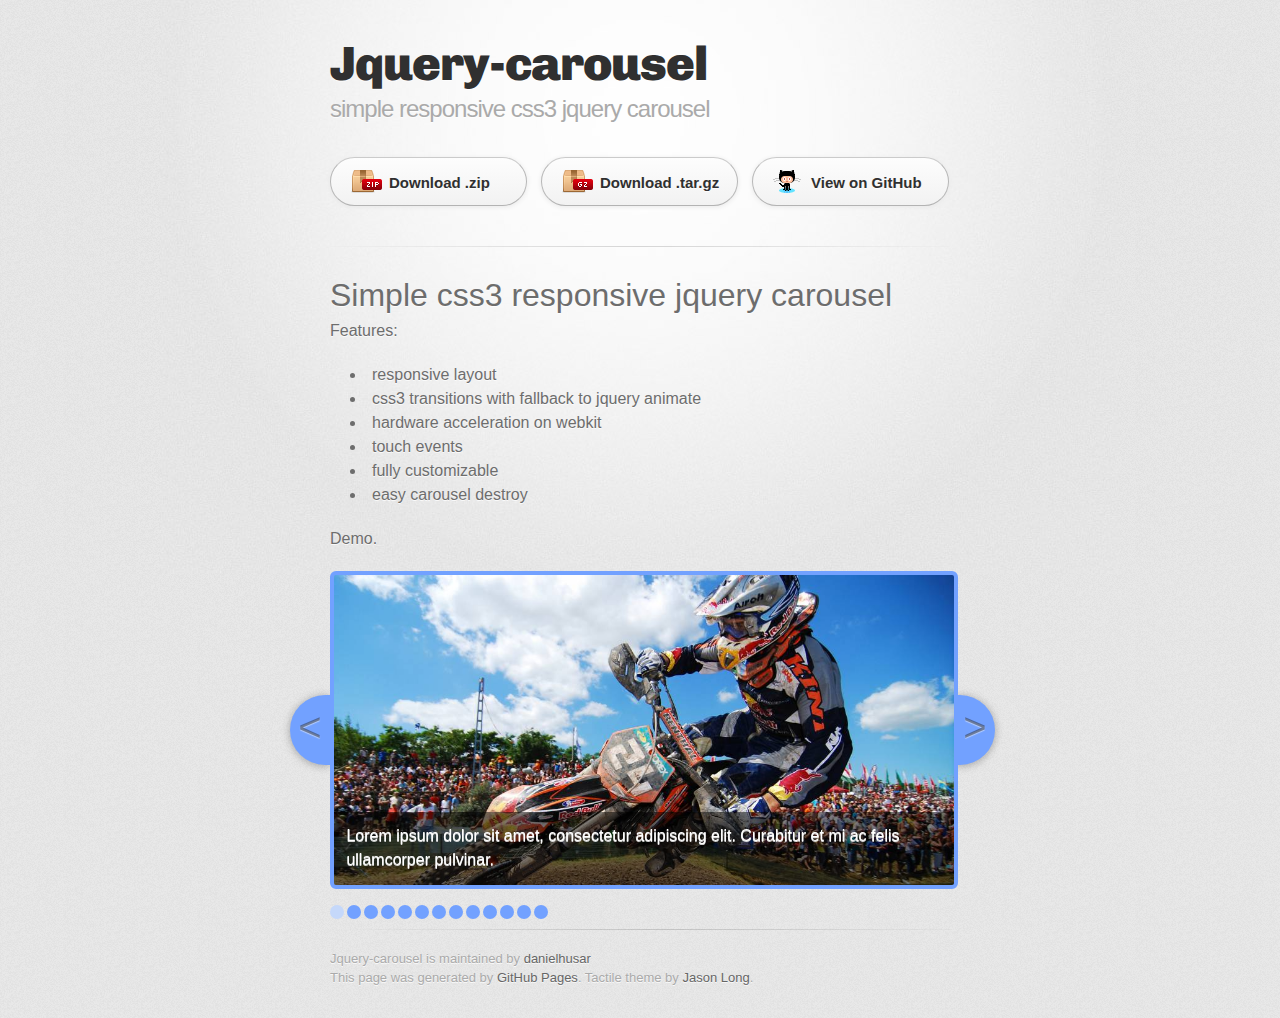
<file: index.html>
<!DOCTYPE html>
<html>
  <head>
    <meta charset='utf-8'>
    <meta http-equiv="X-UA-Compatible" content="chrome=1">
    <link href='https://fonts.googleapis.com/css?family=Chivo:900' rel='stylesheet' type='text/css'>
    <link rel="stylesheet" type="text/css" href="stylesheets/stylesheet.css" media="screen" />
    <link rel="stylesheet" type="text/css" href="stylesheets/pygment_trac.css" media="screen" />
    <link rel="stylesheet" type="text/css" href="stylesheets/print.css" media="print" />
    <link rel="stylesheet" href="stylesheets/carousel.css">
    <!--[if lt IE 9]>
    <script src="//html5shiv.googlecode.com/svn/trunk/html5.js"></script>
    <![endif]-->
    <title>Jquery-carousel by danielhusar</title>
  </head>

  <body>
    <div id="container">
      <div class="inner">

        <header>
          <h1>Jquery-carousel</h1>
          <h2>simple responsive css3 jquery carousel</h2>
        </header>

        <section id="downloads" class="clearfix">
          <a href="https://github.com/danielhusar/jQuery-carousel/zipball/master" id="download-zip" class="button"><span>Download .zip</span></a>
          <a href="https://github.com/danielhusar/jQuery-carousel/tarball/master" id="download-tar-gz" class="button"><span>Download .tar.gz</span></a>
          <a href="https://github.com/danielhusar/jQuery-carousel" id="view-on-github" class="button"><span>View on GitHub</span></a>
        </section>

        <hr>

        <section id="main_content">
          <h1>Simple css3 responsive jquery carousel</h1>

          <p>Features:</p>

          <ul>
            <li>  responsive layout</li>
            <li>  css3 transitions with fallback to jquery animate</li>
            <li>  hardware acceleration on webkit</li>
            <li>  touch events</li>
            <li>  fully customizable</li>
            <li>  easy carousel destroy</li>
          </ul>
          <p>Demo.</p>

          <div id="carousel">
            <article class="slide">
              <img src="images/1.jpg" alt="first image">
              <span>Lorem ipsum dolor sit amet, consectetur adipiscing elit. Curabitur et mi ac felis ullamcorper pulvinar.</span> 
            </article>
            <article class="slide">
              <img src="images/2.jpg" alt="first image">
              <span>Lorem ipsum dolor sit amet, consectetur adipiscing elit. Curabitur et mi ac felis ullamcorper pulvinar.</span> 
            </article>
            <article class="slide">
              <img src="images/3.jpg" alt="first image">
              <span>Lorem ipsum dolor sit amet, consectetur adipiscing elit. Curabitur et mi ac felis ullamcorper pulvinar.</span> 
            </article>
            <article class="slide">
              <img src="images/4.jpg" alt="first image">
              <span>Lorem ipsum dolor sit amet, consectetur adipiscing elit. Curabitur et mi ac felis ullamcorper pulvinar.</span> 
            </article>
            <article class="slide">
              <img src="images/5.jpg" alt="first image">
              <span>Lorem ipsum dolor sit amet, consectetur adipiscing elit. Curabitur et mi ac felis ullamcorper pulvinar.</span> 
            </article>
            <article class="slide">
              <img src="images/6.jpg" alt="first image">
              <span>Lorem ipsum dolor sit amet, consectetur adipiscing elit. Curabitur et mi ac felis ullamcorper pulvinar.</span> 
            </article>
            <article class="slide">
              <img src="images/7.jpg" alt="first image">
              <span>Lorem ipsum dolor sit amet, consectetur adipiscing elit. Curabitur et mi ac felis ullamcorper pulvinar.</span> 
            </article>
            <article class="slide">
              <img src="images/8.jpg" alt="first image">
              <span>Lorem ipsum dolor sit amet, consectetur adipiscing elit. Curabitur et mi ac felis ullamcorper pulvinar.</span> 
            </article>
            <article class="slide">
              <img src="images/9.jpg" alt="first image">
              <span>Lorem ipsum dolor sit amet, consectetur adipiscing elit. Curabitur et mi ac felis ullamcorper pulvinar.</span> 
            </article>
            <article class="slide">
              <img src="images/10.jpg" alt="first image">
              <span>Lorem ipsum dolor sit amet, consectetur adipiscing elit. Curabitur et mi ac felis ullamcorper pulvinar.</span> 
            </article>
            <article class="slide">
              <img src="images/11.jpg" alt="first image">
              <span>Lorem ipsum dolor sit amet, consectetur adipiscing elit. Curabitur et mi ac felis ullamcorper pulvinar.</span> 
            </article>
            <article class="slide">
              <img src="images/12.jpg" alt="first image">
              <span>Lorem ipsum dolor sit amet, consectetur adipiscing elit. Curabitur et mi ac felis ullamcorper pulvinar.</span> 
            </article>
            <article class="slide">
              <img src="images/13.jpg" alt="first image">
              <span>Lorem ipsum dolor sit amet, consectetur adipiscing elit. Curabitur et mi ac felis ullamcorper pulvinar.</span> 
            </article>
          </div>
        </section>

        <footer>
          Jquery-carousel is maintained by <a href="https://github.com/danielhusar">danielhusar</a><br>
          This page was generated by <a href="http://pages.github.com">GitHub Pages</a>. Tactile theme by <a href="http://twitter.com/jasonlong">Jason Long</a>.
        </footer>

        
      </div>
    </div>
    <script src="https://ajax.googleapis.com/ajax/libs/jquery/1.7.2/jquery.min.js"></script>
    <script src="javascripts/carousel.js"></script>
    <script>
      $('#carousel').carousel({
        'pause' : 3000,
        'speed' : 500,
        'autostart' : false,
        'infinite' : true
      });
    </script>
  </body>
</html>
</file>
<file: stylesheets/pygment_trac.css>
.highlight  { background: #ffffff; }
.highlight .c { color: #999988; font-style: italic } /* Comment */
.highlight .err { color: #a61717; background-color: #e3d2d2 } /* Error */
.highlight .k { font-weight: bold } /* Keyword */
.highlight .o { font-weight: bold } /* Operator */
.highlight .cm { color: #999988; font-style: italic } /* Comment.Multiline */
.highlight .cp { color: #999999; font-weight: bold } /* Comment.Preproc */
.highlight .c1 { color: #999988; font-style: italic } /* Comment.Single */
.highlight .cs { color: #999999; font-weight: bold; font-style: italic } /* Comment.Special */
.highlight .gd { color: #000000; background-color: #ffdddd } /* Generic.Deleted */
.highlight .gd .x { color: #000000; background-color: #ffaaaa } /* Generic.Deleted.Specific */
.highlight .ge { font-style: italic } /* Generic.Emph */
.highlight .gr { color: #aa0000 } /* Generic.Error */
.highlight .gh { color: #999999 } /* Generic.Heading */
.highlight .gi { color: #000000; background-color: #ddffdd } /* Generic.Inserted */
.highlight .gi .x { color: #000000; background-color: #aaffaa } /* Generic.Inserted.Specific */
.highlight .go { color: #888888 } /* Generic.Output */
.highlight .gp { color: #555555 } /* Generic.Prompt */
.highlight .gs { font-weight: bold } /* Generic.Strong */
.highlight .gu { color: #800080; font-weight: bold; } /* Generic.Subheading */
.highlight .gt { color: #aa0000 } /* Generic.Traceback */
.highlight .kc { font-weight: bold } /* Keyword.Constant */
.highlight .kd { font-weight: bold } /* Keyword.Declaration */
.highlight .kn { font-weight: bold } /* Keyword.Namespace */
.highlight .kp { font-weight: bold } /* Keyword.Pseudo */
.highlight .kr { font-weight: bold } /* Keyword.Reserved */
.highlight .kt { color: #445588; font-weight: bold } /* Keyword.Type */
.highlight .m { color: #009999 } /* Literal.Number */
.highlight .s { color: #d14 } /* Literal.String */
.highlight .na { color: #008080 } /* Name.Attribute */
.highlight .nb { color: #0086B3 } /* Name.Builtin */
.highlight .nc { color: #445588; font-weight: bold } /* Name.Class */
.highlight .no { color: #008080 } /* Name.Constant */
.highlight .ni { color: #800080 } /* Name.Entity */
.highlight .ne { color: #990000; font-weight: bold } /* Name.Exception */
.highlight .nf { color: #990000; font-weight: bold } /* Name.Function */
.highlight .nn { color: #555555 } /* Name.Namespace */
.highlight .nt { color: #000080 } /* Name.Tag */
.highlight .nv { color: #008080 } /* Name.Variable */
.highlight .ow { font-weight: bold } /* Operator.Word */
.highlight .w { color: #bbbbbb } /* Text.Whitespace */
.highlight .mf { color: #009999 } /* Literal.Number.Float */
.highlight .mh { color: #009999 } /* Literal.Number.Hex */
.highlight .mi { color: #009999 } /* Literal.Number.Integer */
.highlight .mo { color: #009999 } /* Literal.Number.Oct */
.highlight .sb { color: #d14 } /* Literal.String.Backtick */
.highlight .sc { color: #d14 } /* Literal.String.Char */
.highlight .sd { color: #d14 } /* Literal.String.Doc */
.highlight .s2 { color: #d14 } /* Literal.String.Double */
.highlight .se { color: #d14 } /* Literal.String.Escape */
.highlight .sh { color: #d14 } /* Literal.String.Heredoc */
.highlight .si { color: #d14 } /* Literal.String.Interpol */
.highlight .sx { color: #d14 } /* Literal.String.Other */
.highlight .sr { color: #009926 } /* Literal.String.Regex */
.highlight .s1 { color: #d14 } /* Literal.String.Single */
.highlight .ss { color: #990073 } /* Literal.String.Symbol */
.highlight .bp { color: #999999 } /* Name.Builtin.Pseudo */
.highlight .vc { color: #008080 } /* Name.Variable.Class */
.highlight .vg { color: #008080 } /* Name.Variable.Global */
.highlight .vi { color: #008080 } /* Name.Variable.Instance */
.highlight .il { color: #009999 } /* Literal.Number.Integer.Long */

.type-csharp .highlight .k { color: #0000FF }
.type-csharp .highlight .kt { color: #0000FF }
.type-csharp .highlight .nf { color: #000000; font-weight: normal }
.type-csharp .highlight .nc { color: #2B91AF }
.type-csharp .highlight .nn { color: #000000 }
.type-csharp .highlight .s { color: #A31515 }
.type-csharp .highlight .sc { color: #A31515 }
</file>
<file: stylesheets/print.css>
html, body, div, span, applet, object, iframe,
h1, h2, h3, h4, h5, h6, p, blockquote, pre,
a, abbr, acronym, address, big, cite, code,
del, dfn, em, img, ins, kbd, q, s, samp,
small, strike, strong, sub, sup, tt, var,
b, u, i, center,
dl, dt, dd, ol, ul, li,
fieldset, form, label, legend,
table, caption, tbody, tfoot, thead, tr, th, td,
article, aside, canvas, details, embed, 
figure, figcaption, footer, header, hgroup, 
menu, nav, output, ruby, section, summary,
time, mark, audio, video {
  margin: 0;
  padding: 0;
  border: 0;
  font-size: 100%;
  font: inherit;
  vertical-align: baseline;
}
/* HTML5 display-role reset for older browsers */
article, aside, details, figcaption, figure, 
footer, header, hgroup, menu, nav, section {
  display: block;
}
body {
  line-height: 1;
}
ol, ul {
  list-style: none;
}
blockquote, q {
  quotes: none;
}
blockquote:before, blockquote:after,
q:before, q:after {
  content: '';
  content: none;
}
table {
  border-collapse: collapse;
  border-spacing: 0;
}
body {
  font-size: 13px;
  line-height: 1.5; 
  font-family: 'Helvetica Neue', Helvetica, Arial, serif;
  color: #000;
}

a {
  color: #d5000d;
  font-weight: bold;
}

header {
  padding-top: 35px;
  padding-bottom: 10px;
}

header h1 {
  font-weight: bold;
  letter-spacing: -1px;
  font-size: 48px;
  color: #303030;
  line-height: 1.2;
}

header h2 {
  letter-spacing: -1px;
  font-size: 24px;
  color: #aaa;
  font-weight: normal;
  line-height: 1.3;
}
#downloads {
  display: none;
}
#main_content {
  padding-top: 20px;
}

code, pre {
  font-family: Monaco, "Bitstream Vera Sans Mono", "Lucida Console", Terminal;
  color: #222;
  margin-bottom: 30px;
  font-size: 12px;
}

code {
  padding: 0 3px;
}

pre {
  border: solid 1px #ddd;
  padding: 20px;
  overflow: auto;
}
pre code {
  padding: 0;
}

ul, ol, dl {
  margin-bottom: 20px;
}


/* COMMON STYLES */

table {
  width: 100%;
  border: 1px solid #ebebeb;
}

th {
  font-weight: 500;
}

td {
  border: 1px solid #ebebeb;
  text-align: center; 
  font-weight: 300;
}

form {
  background: #f2f2f2;
  padding: 20px;
  
}


/* GENERAL ELEMENT TYPE STYLES */

h1 {
  font-size: 2.8em;
} 

h2 {
  font-size: 22px;
  font-weight: bold;
  color: #303030;
  margin-bottom: 8px;
} 

h3 {
  color: #d5000d;
  font-size: 18px;
  font-weight: bold;
  margin-bottom: 8px;
} 
 
h4 {
  font-size: 16px;
  color: #303030;
  font-weight: bold;
} 

h5 {
  font-size: 1em;
  color: #303030;
} 

h6 {
  font-size: .8em;
  color: #303030;
} 

p {
  font-weight: 300;
  margin-bottom: 20px;
}
 
a {
  text-decoration: none;
}

p a {
  font-weight: 400;
}

blockquote {
  font-size: 1.6em;
  border-left: 10px solid #e9e9e9;
  margin-bottom: 20px;
  padding: 0 0 0 30px;
}

ul li {
  list-style: disc inside;
  padding-left: 20px;
}

ol li {
  list-style: decimal inside;
  padding-left: 3px;
}

dl dd {
  font-style: italic;
  font-weight: 100;
}

footer {
  margin-top: 40px;
  padding-top: 20px;
  padding-bottom: 30px;
  font-size: 13px;
  color: #aaa;
}

footer a {
  color: #666;
}

/* MISC */
.clearfix:after {
  clear: both;
  content: '.';
  display: block;
  visibility: hidden;
  height: 0;
}

.clearfix {display: inline-block;}
* html .clearfix {height: 1%;}
.clearfix {display: block;}
</file>
<file: stylesheets/carousel.css>
.carousel{
	position: relative;
}
.carousel .carousel-content{
	position: relative;
	margin: 0;
	padding: 0;
	overflow: hidden;
	background: #72a1ff;
	border: 4px solid #72a1ff;
	border-radius: 6px;
	z-index: 1;
}
.carousel .carousel-slides{
	list-style: none;
	position: relative;
	margin: 0;
	padding: 0;
	left: 0;
}
.carousel .carousel-slides .slide{
	float: left;
	position: relative;
	z-index: 1;
	margin: 0;
	padding: 0;
	display: block;
	height: 100%;
}
.carousel .carousel-slides .slide img{
	vertical-align: bottom;
}
.carousel .carousel-slides .slide span{
	position: absolute;
	padding: 2%;
	width: 96%;
	background-color:rgba(0,0,0,0.5);
	z-index: 2;
	display: block;
	bottom: 0;
	color: white;
}
.carousel .arrow{
	background: #72a1ff;
	height: 70px;
	width: 40px;
	display: block;
	-moz-box-shadow: 0 1px 4px rgba(0,0,0,0.3);
	-webkit-filter: drop-shadow(0 1px 4px rgba(0,0,0,0.3));
	filter: drop-shadow(0 1px 4px rgba(0,0,0,0.3));
	text-decoration: none;
	color: white;
	font-size: 40px;
	line-height: 65px;
	text-align: center;
	text-shadow: 0 1px 1px rgba(255,255,255,0.5);
	color: rgba(0,0,0,0.4);
	font-family: 'Georgia',sans-serif;
	z-index: 1;
	position: absolute;
	top: 50%;
	margin-top: -35px;
}
.carousel .arrow.prev{
	border-top-left-radius: 35px;
	border-bottom-left-radius: 35px;
	left: -40px;
}
.carousel .arrow.next{
	border-top-right-radius: 35px;
	border-bottom-right-radius: 35px;
	text-shadow: 0 1px 1px rgba(255,255,255,0.5);
	position: absolute;
	bottom: -50%;
	right: -45px;
}
.carousel .navigation{
	position: absolute;
	bottom: -30px;
}
.carousel .navigation a{
	display: block;
	background: #72a1ff;
	width: 14px;
	height: 14px;
	border-radius: 7px;
	float: left;
	margin-right: 3px;
}
.carousel .navigation a.current{
	background: #c5d8fa;
}
</file>
<file: stylesheets/stylesheet.css>
/* http://meyerweb.com/eric/tools/css/reset/ 
   v2.0 | 20110126
   License: none (public domain)
*/
html, body, div, span, applet, object, iframe,
h1, h2, h3, h4, h5, h6, p, blockquote, pre,
a, abbr, acronym, address, big, cite, code,
del, dfn, em, img, ins, kbd, q, s, samp,
small, strike, strong, sub, sup, tt, var,
b, u, i, center,
dl, dt, dd, ol, ul, li,
fieldset, form, label, legend,
table, caption, tbody, tfoot, thead, tr, th, td,
article, aside, canvas, details, embed, 
figure, figcaption, footer, header, hgroup, 
menu, nav, output, ruby, section, summary,
time, mark, audio, video {
	margin: 0;
	padding: 0;
	border: 0;
	font-size: 100%;
	font: inherit;
	vertical-align: baseline;
}
/* HTML5 display-role reset for older browsers */
article, aside, details, figcaption, figure, 
footer, header, hgroup, menu, nav, section {
	display: block;
}
body {
	line-height: 1;
}
ol, ul {
	list-style: none;
}
blockquote, q {
	quotes: none;
}
blockquote:before, blockquote:after,
q:before, q:after {
	content: '';
	content: none;
}
table {
	border-collapse: collapse;
	border-spacing: 0;
}

/* LAYOUT STYLES */
body {
  font-size: 1em;
  line-height: 1.5; 
  background: #e7e7e7 url(../images/body-bg.png) 0 0 repeat;
  font-family: 'Helvetica Neue', Helvetica, Arial, serif;
  text-shadow: 0 1px 0 rgba(255, 255, 255, 0.8);
  color: #6d6d6d;
}

a {
  color: #d5000d;
}
a:hover {
  color: #c5000c;
}

header {
  padding-top: 35px;
  padding-bottom: 25px;
}

header h1 {
  font-family: 'Chivo', 'Helvetica Neue', Helvetica, Arial, serif; font-weight: 900;
  letter-spacing: -1px;
  font-size: 48px;
  color: #303030;
  line-height: 1.2;
}

header h2 {
  letter-spacing: -1px;
  font-size: 24px;
  color: #aaa;
  font-weight: normal;
  line-height: 1.3;
}

#container {
  background: transparent url(../images/highlight-bg.jpg) 50% 0 no-repeat;
  min-height: 595px;
}

.inner {
  width: 620px;
  margin: 0 auto;
}

#container .inner img {
  max-width: 100%;
}

#downloads {
  margin-bottom: 40px;
}

a.button {
  -moz-border-radius: 30px;
  -webkit-border-radius: 30px;                     
  border-radius: 30px;
  border-top: solid 1px #cbcbcb;
  border-left: solid 1px #b7b7b7;
  border-right: solid 1px #b7b7b7;
  border-bottom: solid 1px #b3b3b3;
  color: #303030;
  line-height: 25px;
  font-weight: bold;
  font-size: 15px;
  padding: 12px 8px 12px 8px;
  display: block;
  float: left;
  width: 179px;
  margin-right: 14px;  
  background: #fdfdfd; /* Old browsers */
  background: -moz-linear-gradient(top,  #fdfdfd 0%, #f2f2f2 100%); /* FF3.6+ */
  background: -webkit-gradient(linear, left top, left bottom, color-stop(0%,#fdfdfd), color-stop(100%,#f2f2f2)); /* Chrome,Safari4+ */
  background: -webkit-linear-gradient(top,  #fdfdfd 0%,#f2f2f2 100%); /* Chrome10+,Safari5.1+ */
  background: -o-linear-gradient(top,  #fdfdfd 0%,#f2f2f2 100%); /* Opera 11.10+ */
  background: -ms-linear-gradient(top,  #fdfdfd 0%,#f2f2f2 100%); /* IE10+ */
  background: linear-gradient(top,  #fdfdfd 0%,#f2f2f2 100%); /* W3C */
  filter: progid:DXImageTransform.Microsoft.gradient( startColorstr='#fdfdfd', endColorstr='#f2f2f2',GradientType=0 ); /* IE6-9 */
  -webkit-box-shadow: 10px 10px 5px #888;
  -moz-box-shadow: 10px 10px 5px #888;
  box-shadow: 0px 1px 5px #e8e8e8;
}
a.button:hover {
  border-top: solid 1px #b7b7b7;
  border-left: solid 1px #b3b3b3;
  border-right: solid 1px #b3b3b3;
  border-bottom: solid 1px #b3b3b3;
  background: #fafafa; /* Old browsers */
  background: -moz-linear-gradient(top,  #fdfdfd 0%, #f6f6f6 100%); /* FF3.6+ */
  background: -webkit-gradient(linear, left top, left bottom, color-stop(0%,#fdfdfd), color-stop(100%,#f6f6f6)); /* Chrome,Safari4+ */
  background: -webkit-linear-gradient(top,  #fdfdfd 0%,#f6f6f6 100%); /* Chrome10+,Safari5.1+ */
  background: -o-linear-gradient(top,  #fdfdfd 0%,#f6f6f6 100%); /* Opera 11.10+ */
  background: -ms-linear-gradient(top,  #fdfdfd 0%,#f6f6f6 100%); /* IE10+ */
  background: linear-gradient(top,  #fdfdfd 0%,#f6f6f6, 100%); /* W3C */
  filter: progid:DXImageTransform.Microsoft.gradient( startColorstr='#fdfdfd', endColorstr='#f6f6f6',GradientType=0 ); /* IE6-9 */
}

a.button span {
  padding-left: 50px;
  display: block;
  height: 23px;
}

#download-zip span {
  background: transparent url(../images/zip-icon.png) 12px 50% no-repeat;
}
#download-tar-gz span {
  background: transparent url(../images/tar-gz-icon.png) 12px 50% no-repeat;
}
#view-on-github span {
  background: transparent url(../images/octocat-icon.png) 12px 50% no-repeat;
}
#view-on-github {
  margin-right: 0;
}

code, pre {
  font-family: Monaco, "Bitstream Vera Sans Mono", "Lucida Console", Terminal;
  color: #222;
  margin-bottom: 30px;
  font-size: 14px;
}

code {
  background-color: #f2f2f2;
  border: solid 1px #ddd;
  padding: 0 3px;
}

pre {
  padding: 20px;
  background: #303030;
  color: #f2f2f2;
  text-shadow: none;
  overflow: auto;
}
pre code {
  color: #f2f2f2;
  background-color: #303030;
  border: none;
  padding: 0;
}

ul, ol, dl {
  margin-bottom: 20px;
}


/* COMMON STYLES */

hr {
  height: 1px;
  line-height: 1px;
  margin-top: 1em;
  padding-bottom: 1em;
  border: none;
  background: transparent url('../images/hr.png') 50% 0 no-repeat;
}

strong {
  font-weight: bold;
}

em {
  font-style: italic;
}

table {
  width: 100%;
  border: 1px solid #ebebeb;
}

th {
  font-weight: 500;
}

td {
  border: 1px solid #ebebeb;
  text-align: center; 
  font-weight: 300;
}

form {
  background: #f2f2f2;
  padding: 20px;
  
}


/* GENERAL ELEMENT TYPE STYLES */

h1 {
  font-size: 32px;
} 

h2 {
  font-size: 22px;
  font-weight: bold;
  color: #303030;
  margin-bottom: 8px;
} 

h3 {
  color: #d5000d;
  font-size: 18px;
  font-weight: bold;
  margin-bottom: 8px;
} 
 
h4 {
  font-size: 16px;
  color: #303030;
  font-weight: bold;
} 

h5 {
  font-size: 1em;
  color: #303030;
} 

h6 {
  font-size: .8em;
  color: #303030;
} 

p {
  font-weight: 300;
  margin-bottom: 20px;
}
 
a {
  text-decoration: none;
}

p a {
  font-weight: 400;
}

blockquote {
  font-size: 1.6em;
  border-left: 10px solid #e9e9e9;
  margin-bottom: 20px;
  padding: 0 0 0 30px;
}

ul li {
  list-style: disc inside;
  padding-left: 20px;
}

ol li {
  list-style: decimal inside;
  padding-left: 3px;
}

dl dt {
  color: #303030;
}

footer {
  background: transparent url('../images/hr.png') 0 0 no-repeat;
  margin-top: 40px;
  padding-top: 20px;
  padding-bottom: 30px;
  font-size: 13px;
  color: #aaa;
}

footer a {
  color: #666;
}
footer a:hover {
  color: #444;
}

/* MISC */
.clearfix:after {
  clear: both;
  content: '.';
  display: block;
  visibility: hidden;
  height: 0;
}

.clearfix {display: inline-block;}
* html .clearfix {height: 1%;}
.clearfix {display: block;}

/* #Media Queries
================================================== */

/* Smaller than standard 960 (devices and browsers) */
@media only screen and (max-width: 959px) {}

/* Tablet Portrait size to standard 960 (devices and browsers) */
@media only screen and (min-width: 768px) and (max-width: 959px) {}

/* All Mobile Sizes (devices and browser) */
@media only screen and (max-width: 767px) {
  header {
    padding-top: 10px;
    padding-bottom: 10px;
  }
  #downloads {
    margin-bottom: 25px;
  }
  #download-zip, #download-tar-gz {
    display: none;
  }
  .inner {
    width: 94%;
    margin: 0 auto;
  }
}

/* Mobile Landscape Size to Tablet Portrait (devices and browsers) */
@media only screen and (min-width: 480px) and (max-width: 767px) {}

/* Mobile Portrait Size to Mobile Landscape Size (devices and browsers) */
@media only screen and (max-width: 479px) {}
</file>
